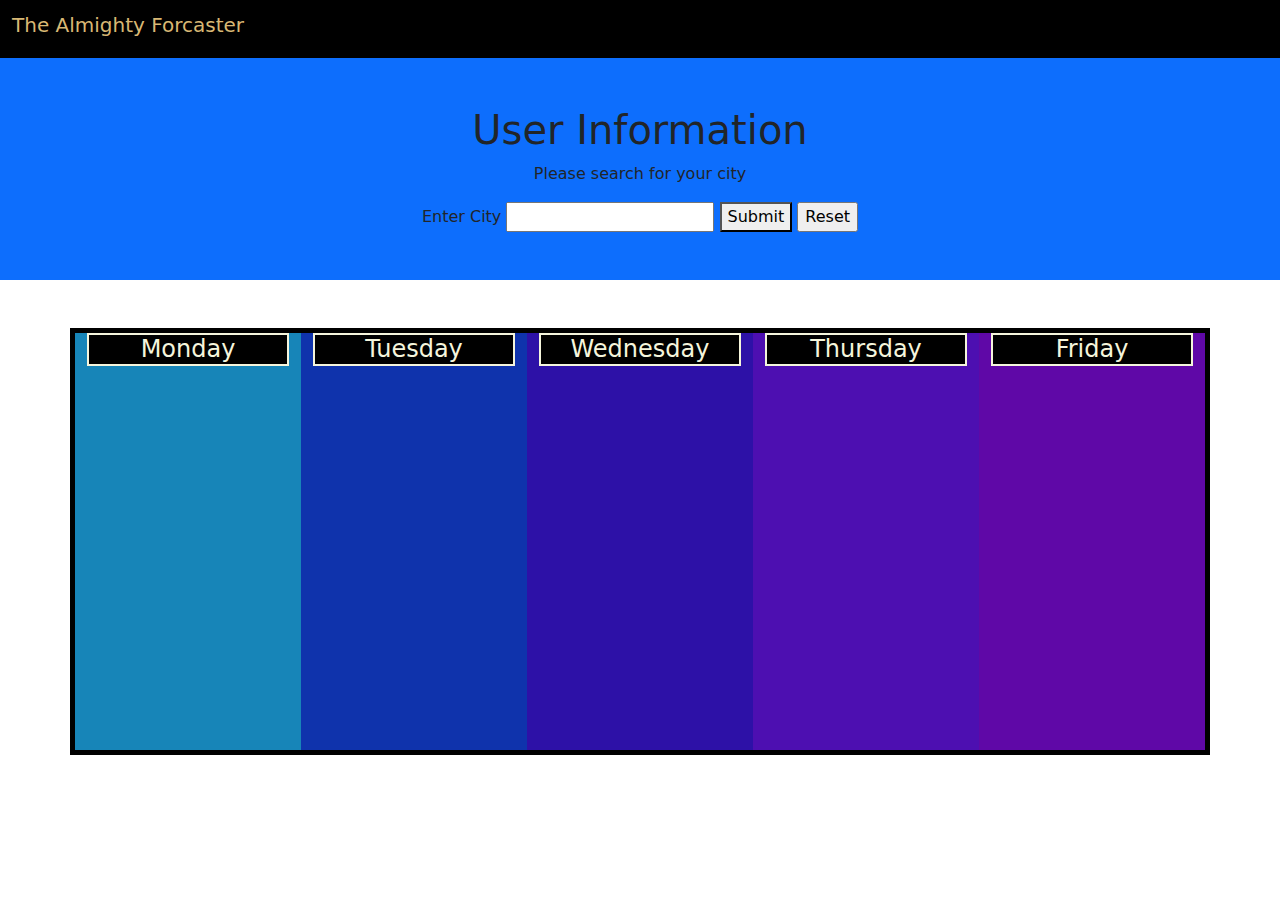
<file: Assets/index.html>
<!DOCTYPE html>
<html lang="en">
  <head>
    <meta charset="UTF-8" />
    <meta http-equiv="X-UA-Compatible" content="IE=edge" />
    <meta name="viewport" content="width=device-width, initial-scale=1.0" />
    <link
      rel="stylesheet"
      href="https://cdn.jsdelivr.net/npm/bootstrap@5.2.0/dist/css/bootstrap.min.css"
    />
    <link rel="stylesheet" href="style.css" />
    <title>Forcaster</title>
  </head>
  <header>
    <nav class="navbar" style="background-color: black">
      <div class="container-fluid" id="navContainer">
        <span class="navbar-brand mb-2 h1" style="color: rgb(216, 184, 116)"
          >The Almighty Forcaster</span
        >
      </div>
    </nav>
  </header>

  <body>
    <div class="container-fluid p-5 bg-primary text-tan text-center">
      <h1>User Information</h1>
      <p>Please search for your city</p>
      <form>
        <label for="smTopic">Enter City</label>
        <input type="text" id="smTopic" />
        <button onclick="smSearch()">Submit</button>
        <input type="reset" />
      </form>
    </div>

    <div class="container mt-5">
      <div class="row">
        <div id="mon" class="col" style="background-color: rgb(23, 133, 184)">
          <h4 class="day">Monday</h4>
          <div class="WD-container"></div>
          <p></p>
        </div>
        <div id="tue" class="col" style="background-color: rgb(15, 51, 172)">
          <h4 class="day">Tuesday</h4>
          <div class="WD-container"></div>
          <p></p>
        </div>
        <div id="wed" class="col" style="background-color: rgb(45, 17, 167)">
          <h4 class="day">Wednesday</h4>
          <div class="WD-container"></div>
          <p></p>
        </div>
        <div id="thu" class="col" style="background-color: rgb(77, 15, 177)">
          <h4 class="day">Thursday</h4>
          <div class="WD-container"></div>
          <p></p>
        </div>
        <div id="fri" class="col" style="background-color: rgb(95, 8, 167)">
          <h4 class="day">Friday</h4>
          <div class="WD-container"></div>
          <p></p>
        </div>
      </div>
    </div>
  </body>
  <script src="script.js"></script>
</html>
</file>
<file: Assets/style.css>
.navbar {
    display: flex;
    color: tan;
}
.row {
border: 5px solid black;
}

#mon {
    color: beige;
}
#tue {
    color: beige;
}
#wed {
    color: beige;
}
#thu {
    color: beige;
}
#fri {
    color: beige;
}
.WD-container {
    height: 40vh;
    width: 50px;

}
.day {
    border: 2px solid beige;
    display: flex;
    justify-content: center;
    background-color: black;
}
</file>
